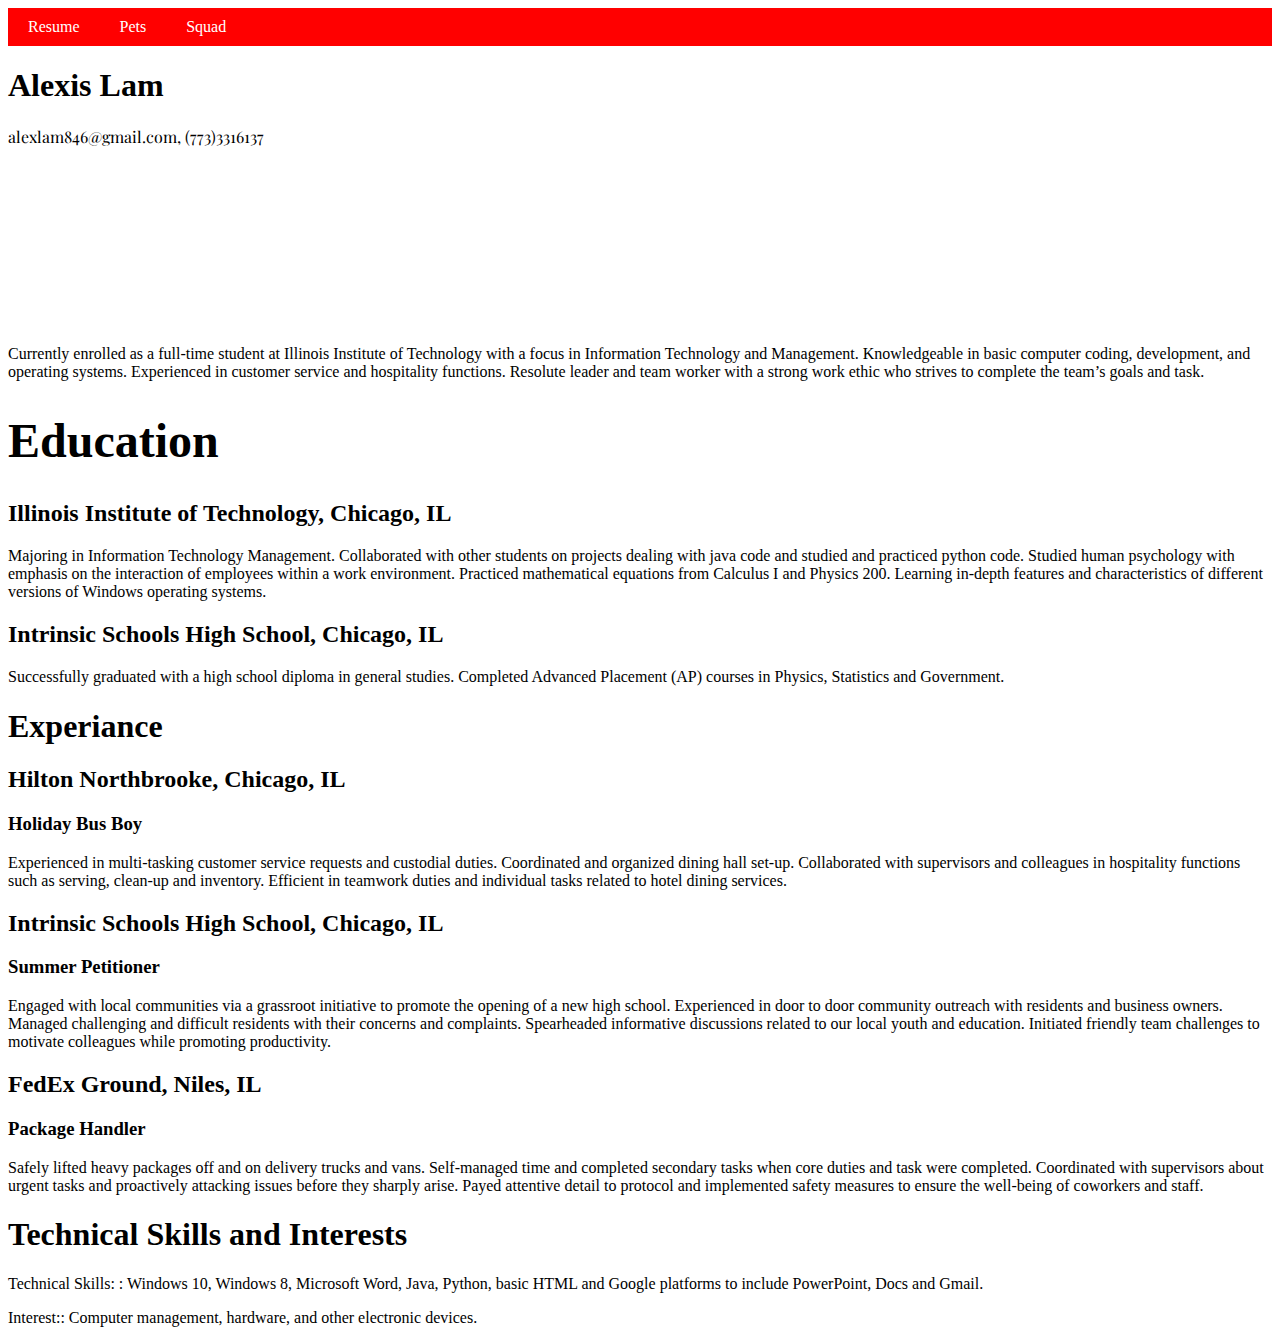
<file: index.html>
<!DOCTYPE html>
<html lang="en">
    <head>
	  <meta charset="UTF-8">
	  <title>Resume</title>
	  <link href="https://fonts.googleapis.com/css2?family=Playfair+Display:ital@1&display=swap" rel="stylesheet" type="text/css">
	  <link rel="stylesheet" type="text/class" href="CSS/normalize.css">
	  <link rel="stylesheet" type="text/css" href="CSS/styles.css">
	</head>
	<body>
	  <nav id="navigation">
	    <ul id="navbar" class="container">
		  <li><a href="index.html">Resume</a></li>
		  <li><a href="pets.html">Pets</a></li>
		  <li><a href="squad.html">Squad</a></li>
		</ul>
	  </nav>
	  <h1>Alexis Lam</h1>
		<div id="contacts">
			<p>alexlam846@gmail.com, (773)3316137</p>
		</div>
	  <h1 id="style1">Professional Profile</h1>
	  <p>Currently enrolled as a full-time student at Illinois Institute of Technology with a focus in Information Technology and Management. Knowledgeable in basic computer coding, development, and operating systems. Experienced in customer service and hospitality functions. Resolute leader and team worker with a strong work ethic who strives to complete the team’s goals and task.
	  </p>
	  <h1 id="style2">Education</h1>
	  <h2>Illinois Institute of Technology, Chicago, IL</h2>
	  <p>Majoring in Information Technology Management. 
         Collaborated with other students on projects dealing with java code and studied and practiced python code.
         Studied human psychology with emphasis on the interaction of employees within a work environment.
         Practiced mathematical equations from Calculus I and Physics 200. 
	     Learning in-depth features and characteristics of different versions of Windows operating systems. 
      </p>
	  <h2>Intrinsic Schools High School, Chicago, IL</h2>
	  <p>Successfully graduated with a high school diploma in general studies.
	     Completed Advanced Placement (AP) courses in Physics, Statistics and Government.
      </p>
	  <h1 id="style3">Experiance</h1>
	  <h2>Hilton Northbrooke, Chicago, IL</h2>
	  <h3>Holiday Bus Boy</h3>
	  <p>Experienced in multi-tasking customer service requests and custodial duties. Coordinated and organized dining hall set-up.
	     Collaborated with supervisors and colleagues in hospitality functions such as serving, clean-up and inventory. 
	     Efficient in teamwork duties and individual tasks related to hotel dining services.
      </p>
	  <h2> Intrinsic Schools High School, Chicago, IL</h2>
	  <h3>Summer Petitioner</h3>
	  <p>Engaged with local communities via a grassroot initiative to promote the opening of a new high school.  Experienced in door to door community outreach with residents and business owners.
	     Managed challenging and difficult residents with their concerns and complaints. 
	     Spearheaded informative discussions related to our local youth and education.
	     Initiated friendly team challenges to motivate colleagues while promoting productivity.
	  </p>
	  <h2>FedEx Ground, Niles, IL</h2>
	  <h3>Package Handler</h3>
	  <p>Safely lifted heavy packages off and on delivery trucks and vans.
	     Self-managed time and completed secondary tasks when core duties and task were completed. 
	     Coordinated with supervisors about urgent tasks and proactively attacking issues before they sharply arise.
	     Payed attentive detail to protocol and implemented safety measures to ensure the well-being of coworkers and staff.
	  </p>
	  <h1 id="style4">Technical Skills and Interests</h1>
	  <p>Technical Skills: : Windows 10, Windows 8, Microsoft Word, Java, Python, basic HTML and Google platforms to include PowerPoint, Docs and Gmail.
	  </p>
	  <p>Interest:: Computer management, hardware, and other electronic devices.</p>
	</body>
	
</html>
</file>
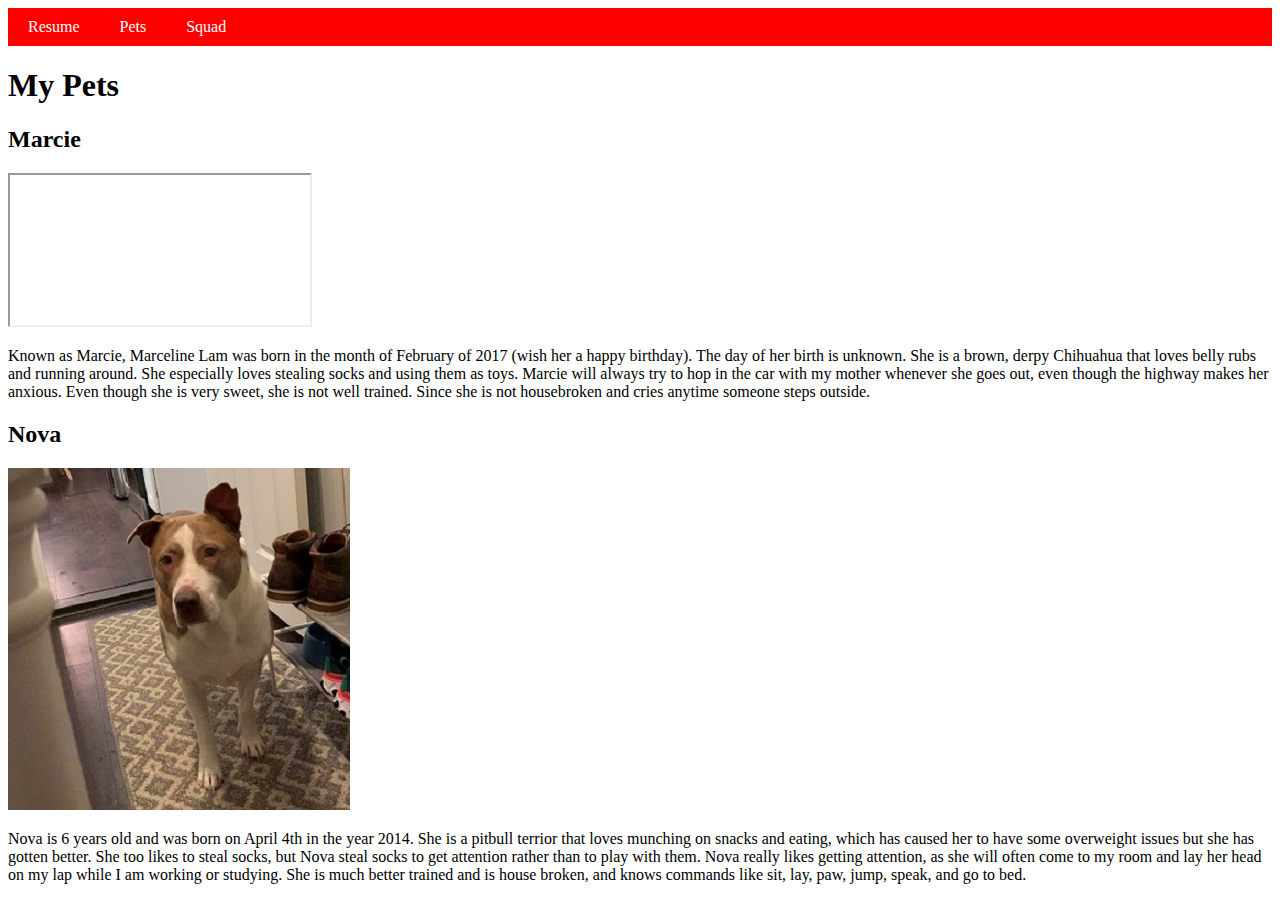
<file: pets.html>
<!DOCTYPE html>
<html lang="en">
    <head>
	 <meta charset="UTF-8">
	 <title>Pets</title>
	 <link rel="stylesheet" type="text/class" href="CSS/normalize.css">
	 <link rel="stylesheet" href="CSS/styles.css">
	</head>
	<body>
		<nav id="navigation" class="container">
			<ul class="navbar">
				<li><a href="index.html">Resume</a></li>
				<li><a href="pets.html">Pets</a></li>
				<li><a href="squad.html">Squad</a></li>
			</ul>
		</nav>
	 <h1>My Pets</h1>
	 <h2>Marcie</h2>
	 <iframe src="https://www.youtube.com/embed/obDt9lSb0rw" allowfullscreen></iframe>
	 <p>Known as Marcie, Marceline Lam was born in the month of February of 2017 (wish her a happy birthday). The day of her birth is unknown. She is a brown, derpy Chihuahua that loves belly rubs and running around. 
	    She especially loves stealing socks and using them as toys. Marcie will always try to hop in the car with my mother whenever she goes out, even though the highway makes her anxious. Even though she is very sweet, she
	    is not well trained. Since she is not housebroken and cries anytime someone steps outside. 
	 </p>
	 <h2>Nova</h2>
	 <img src="photos/nova.JPG" alt="Nova being nosy">
	 <p>Nova is 6 years old and was born on April 4th in the year 2014. She is a pitbull terrior that loves munching on snacks and eating, which has caused her to have some overweight issues but she has gotten better.
	    She too likes to steal socks, but Nova steal socks to get attention rather than to play with them. Nova really likes getting attention, as she will often come to my room and lay her head on my lap while I am working or studying.
	    She is much better trained and is house broken, and knows commands like sit, lay, paw, jump, speak, and go to bed.
	 </p> 
	</body>
</html>
</file>
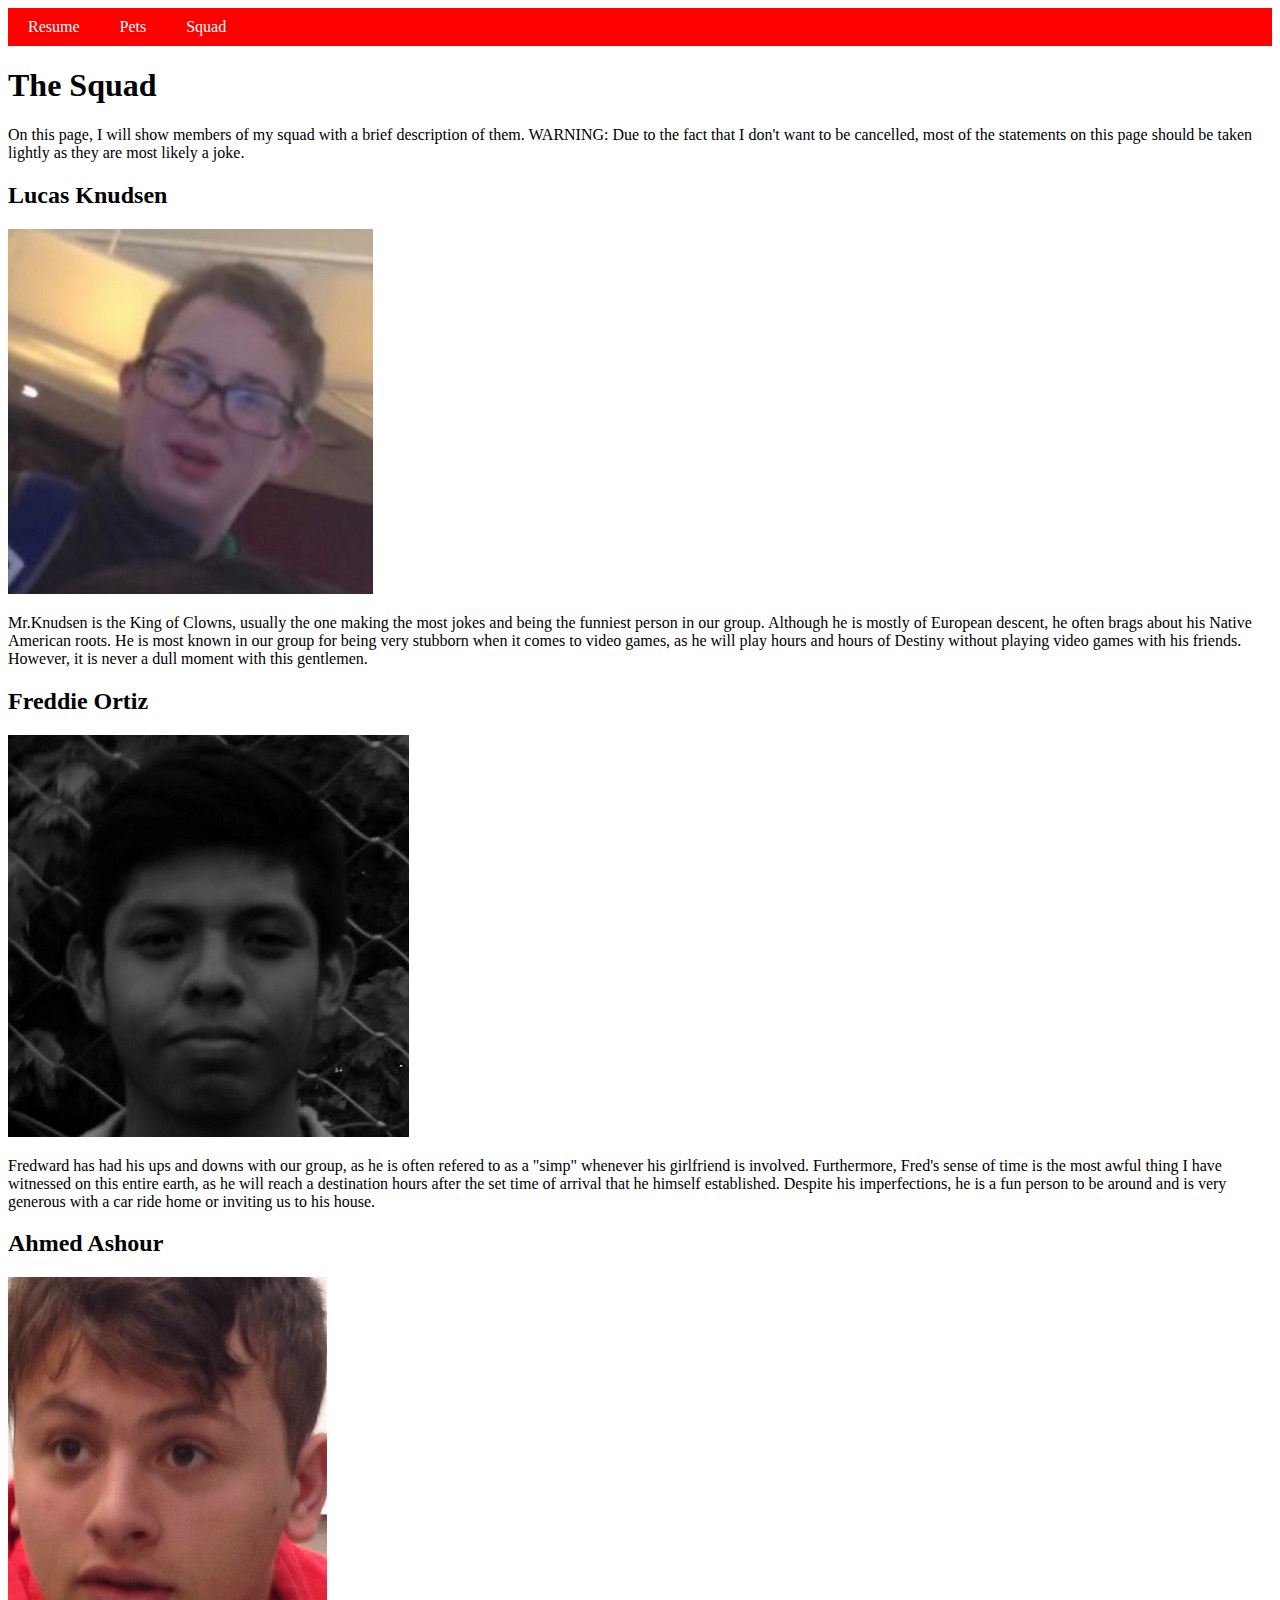
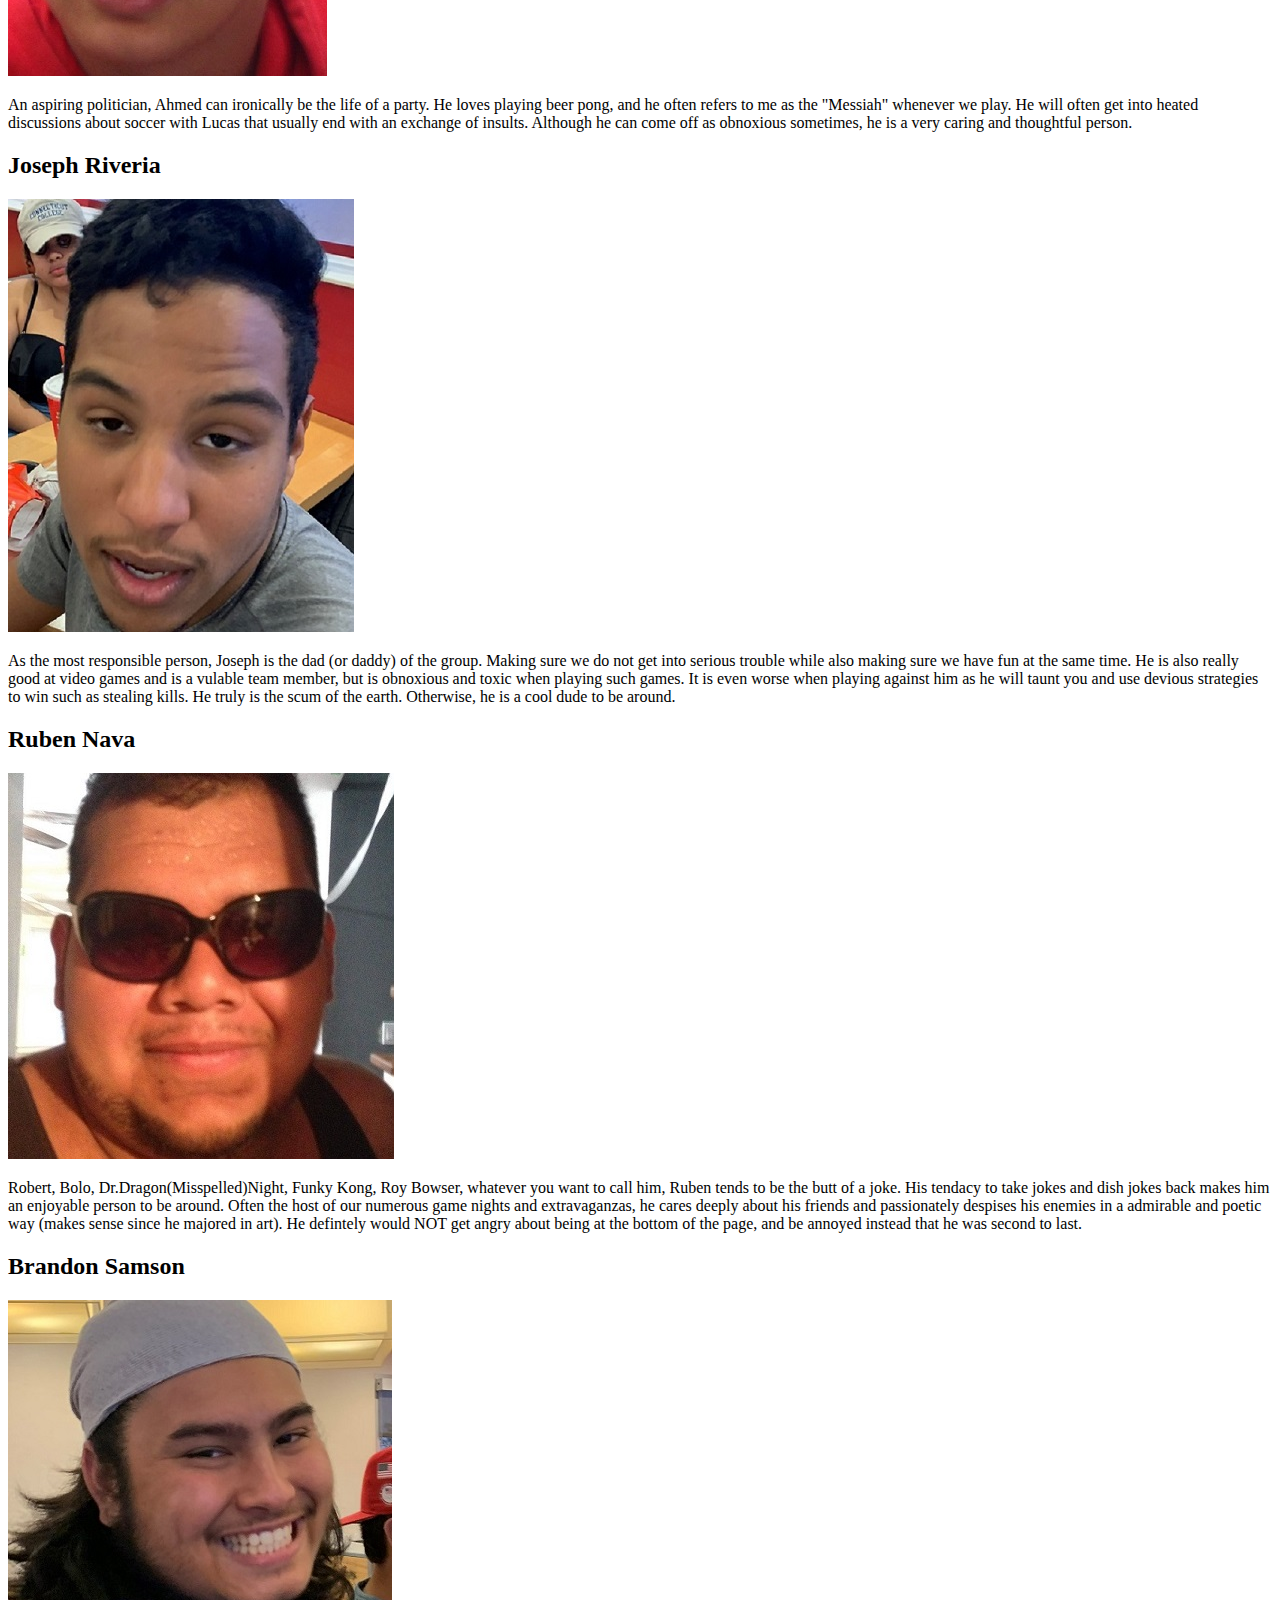
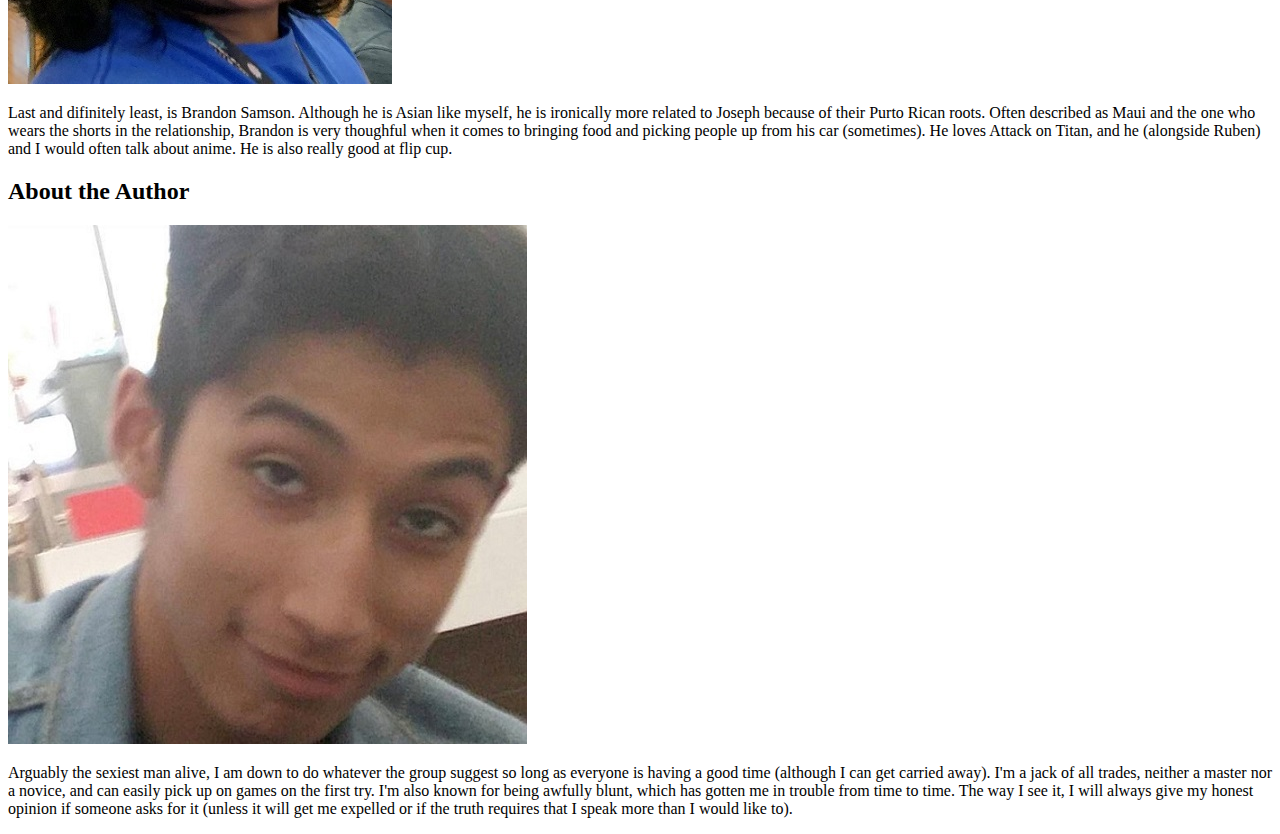
<file: squad.html>
<!DOCTYPE html>
<html lang="en">
    <head>
	  <meta charset="UTF-8">
	  <title>Squad</title>
	  <link rel="stylesheet" type="text/class" href="CSS/normalize.css">
	  <link rel="stylesheet" href="CSS/styles.css">
	</head>
	<body>
	  <nav id="navigation">
	    <ul class="navbar" class="container">
		  <li><a href="index.html">Resume</a></li>
		  <li><a href="pets.html">Pets</a></li>
		  <li><a href="squad.html">Squad</a></li>
		</ul>
	  </nav>
	  <h1>The Squad</h1>
	  <p>On this page, I will show members of my squad with a brief description of them. WARNING: Due to the fact that I don't want to be cancelled, 
	  most of the statements on this page should be taken lightly as they are most likely a joke.</p>
	  <h2>Lucas Knudsen</h2>
	  <img src="photos/lucas2.jpg" alt="A dazed and confused Lucas">
	  <p>Mr.Knudsen is the King of Clowns, usually the one making the most jokes and being the funniest person in our group. Although he is 
	  mostly of European descent, he often brags about his Native American roots. He is most known in our group for being very stubborn when it comes
	  to video games, as he will play hours and hours of Destiny without playing video games with his friends. However, it is never a dull
	  moment with this gentlemen.</p>
	  <h2>Freddie Ortiz</h2>
	  <img src="photos/freddie2.jpg" alt="This is the only picture I have of him">
	  <p>Fredward has had his ups and downs with our group, as he is often refered to as a "simp" whenever his girlfriend is involved. Furthermore,
	  Fred's sense of time is the most awful thing I have witnessed on this entire earth, as he will reach a destination hours after the 
	  set time of arrival that he himself established. Despite his imperfections, he is a fun person to be around and is very generous with 
	  a car ride home or inviting us to his house.</p>
	  <h2>Ahmed Ashour</h2>
	  <img src="photos/ahmed2.jpg" alt="A young Ahmed in high school">
	  <p>An aspiring politician, Ahmed can ironically be the life of a party. He loves playing beer pong, and he often refers to me as the 
	  "Messiah" whenever we play. He will often get into heated discussions about soccer with Lucas that usually end with an exchange of insults.
	  Although he can come off as obnoxious sometimes, he is a very caring and thoughtful person.</p>
	  <h2>Joseph Riveria</h2>
	  <img src="photos/joseph2.jpg" alt="This is my contact photo for him">
	  <p>As the most responsible person, Joseph is the dad (or daddy) of the group. Making sure we do not get into serious trouble while also making 
	  sure we have fun at the same time. He is also really good at video games and is a vulable team member, but is obnoxious and toxic when playing 
	  such games. It is even worse when playing against him as he will taunt you and use devious strategies to win such as stealing kills. He truly is
	  the scum of the earth. Otherwise, he is a cool dude to be around. </p>
	  <h2>Ruben Nava</h2>
	  <img src="photos/ruben2.jpg" alt="A hot and sweaty Bolo">
	  <p>Robert, Bolo, Dr.Dragon(Misspelled)Night, Funky Kong, Roy Bowser, whatever you want to call him, Ruben tends to be the butt of a joke. His 
	  tendacy to take jokes and dish jokes back makes him an enjoyable person to be around. Often the host of our numerous game nights and extravaganzas, 
	  he cares deeply about his friends and passionately despises his enemies in a admirable and poetic way (makes sense since he majored in art). He 
	  defintely would NOT get angry about being at the bottom of the page, and be annoyed instead that he was second to last.</p>
	  <h2>Brandon Samson</h2>
	  <img src="photos/brandon2.jpg" alt="The last time Brandon was happy">
	  <p>Last and difinitely least, is Brandon Samson. Although he is Asian like myself, he is ironically more related to Joseph because of their Purto 
	  Rican roots. Often described as Maui and the one who wears the shorts in the relationship, Brandon is very thoughful when it comes to bringing food 
	  and picking people up from his car (sometimes). He loves Attack on Titan, and he (alongside Ruben) and I would often talk about anime. He is also really 
	  good at flip cup.</p>
	  <h2>About the Author</h2>
	  <img src="photos/alex2.jpg" alt="Stares in toxic masculinity">
	  <p>Arguably the sexiest man alive, I am down to do whatever the group suggest so long as everyone is having a good time (although I can get carried
	  away). I'm a jack of all trades, neither a master nor a novice, and can easily pick up on games on the first try. I'm also known for being awfully blunt, 
	  which has gotten me in trouble from time to time. The way I see it, I will always give my honest opinion if someone asks for it (unless it will get me 
	  expelled or if the truth requires that I speak more than I would like to).</p>
	</body>
</html>
</file>
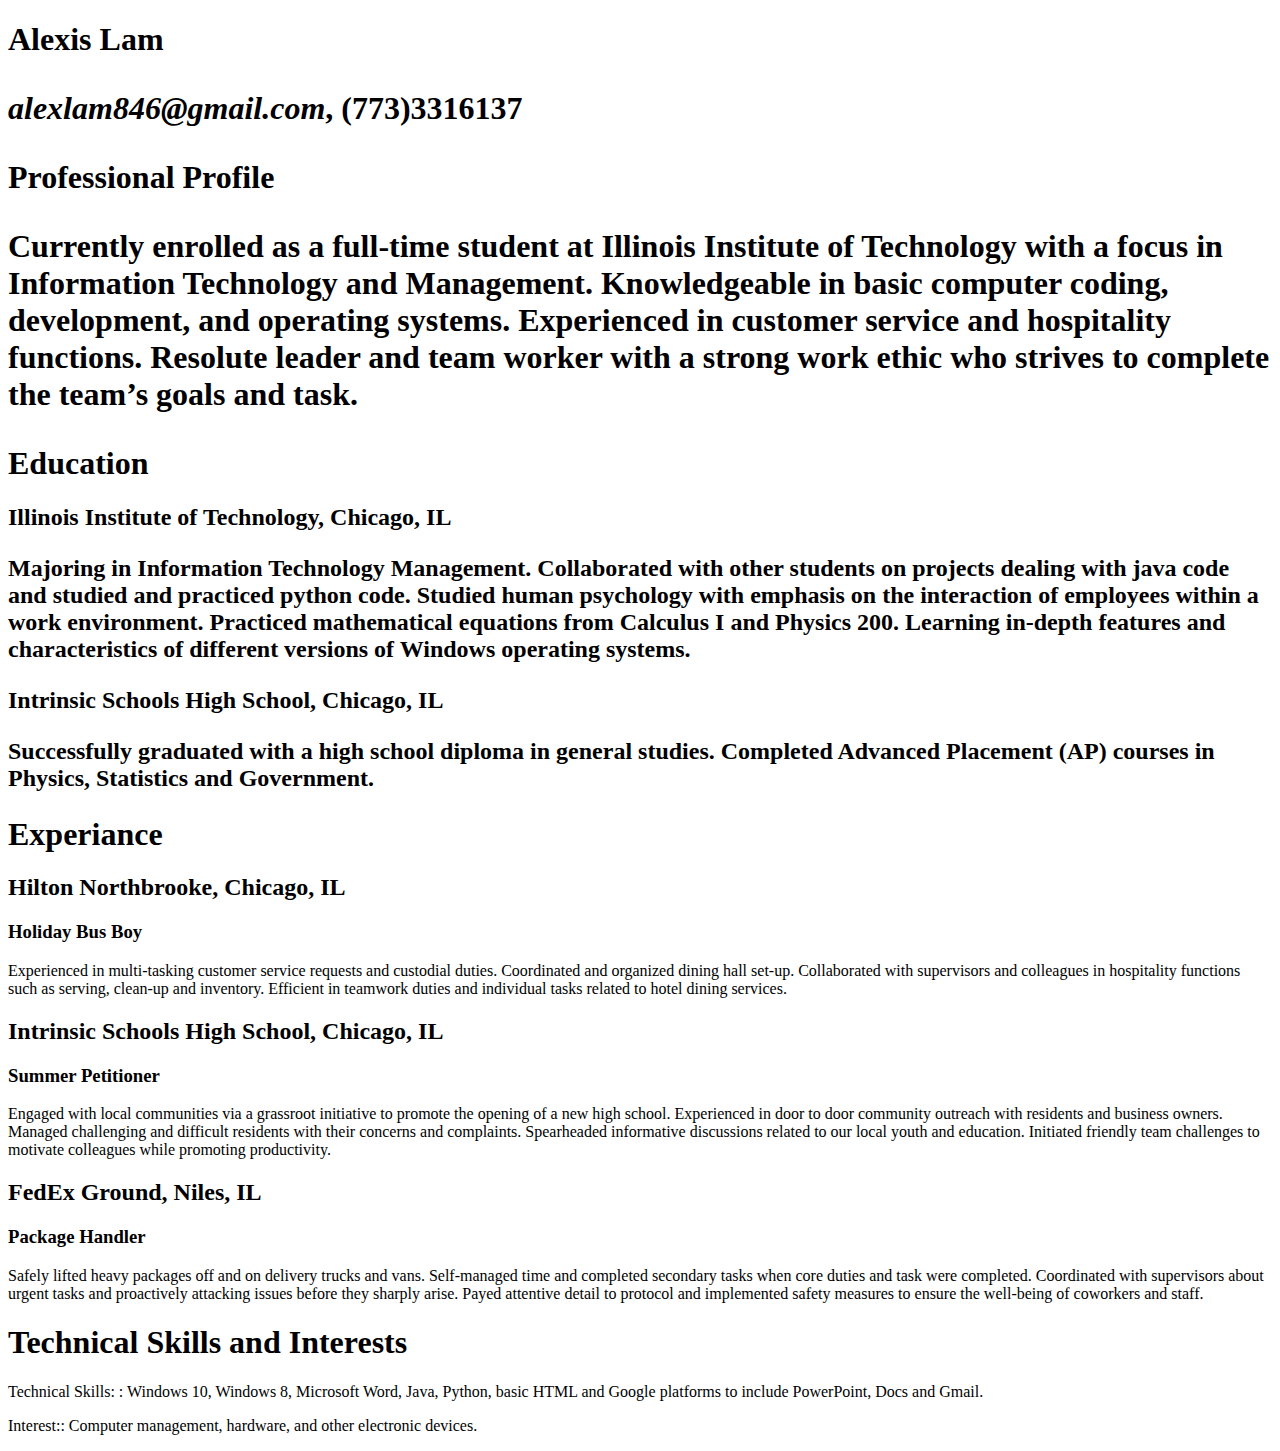
<file: Code/resume.html>
<!DOCTYPE html>
<html lang="en">
    <head>
	  <meta charset="UTF-8">
	  <title>Resume</title>
	</head>
	<body>
	  <h1>Alexis Lam<h1>
	  <p><em>alexlam846@gmail.com</em>, (773)3316137</p>
	  <h1>Professional Profile<h1>
	  <p>Currently enrolled as a full-time student at Illinois Institute of Technology with a focus in Information Technology and Management. Knowledgeable in basic computer coding, development, and operating systems. Experienced in customer service and hospitality functions. Resolute leader and team worker with a strong work ethic who strives to complete the team’s goals and task.
	  </p>
	  <h1>Education</h1>
	  <h2>Illinois Institute of Technology, Chicago, IL<h2>
	  <p>Majoring in Information Technology Management. 
         Collaborated with other students on projects dealing with java code and studied and practiced python code.
         Studied human psychology with emphasis on the interaction of employees within a work environment.
         Practiced mathematical equations from Calculus I and Physics 200. 
	     Learning in-depth features and characteristics of different versions of Windows operating systems. 
      </p>
	  <h2>Intrinsic Schools High School, Chicago, IL<h2>
	  <p>Successfully graduated with a high school diploma in general studies.
	     Completed Advanced Placement (AP) courses in Physics, Statistics and Government.
      </p>
	  <h1>Experiance</h1>
	  <h2>Hilton Northbrooke, Chicago, IL</h2>
	  <h3>Holiday Bus Boy</h3>
	  <p>Experienced in multi-tasking customer service requests and custodial duties. Coordinated and organized dining hall set-up.
	     Collaborated with supervisors and colleagues in hospitality functions such as serving, clean-up and inventory. 
	     Efficient in teamwork duties and individual tasks related to hotel dining services.
      </p>
	  <h2> Intrinsic Schools High School, Chicago, IL</h2>
	  <h3>Summer Petitioner</h3>
	  <p>Engaged with local communities via a grassroot initiative to promote the opening of a new high school.  Experienced in door to door community outreach with residents and business owners.
	     Managed challenging and difficult residents with their concerns and complaints. 
	     Spearheaded informative discussions related to our local youth and education.
	     Initiated friendly team challenges to motivate colleagues while promoting productivity.
	  </p>
	  <h2>FedEx Ground, Niles, IL</h2>
	  <h3>Package Handler</h3>
	  <p>Safely lifted heavy packages off and on delivery trucks and vans.
	     Self-managed time and completed secondary tasks when core duties and task were completed. 
	     Coordinated with supervisors about urgent tasks and proactively attacking issues before they sharply arise.
	     Payed attentive detail to protocol and implemented safety measures to ensure the well-being of coworkers and staff.
	  </p>
	  <h1>Technical Skills and Interests</h1>
	  <p>Technical Skills: : Windows 10, Windows 8, Microsoft Word, Java, Python, basic HTML and Google platforms to include PowerPoint, Docs and Gmail.
	  </p>
	  <p>Interest:: Computer management, hardware, and other electronic devices.</p>
	</body>
	
</html>
</file>
<file: CSS/styles.css>
.container {
		width: 100%;
		overflow: hidden;
	}
	
	#navbar { 
	   text-align: center;
	}
	
	#navigation {
		background-color: red;
	}
	
	#navigation ul {
	    list-style-type: none;
		margin: 0;
		padding: 0;
		display: inline-block;
		vertical-align: top; 
	}
	
	#navigation ul li {
		float: left;
	}
	
	#navigation ul li a {
		display: block;
		padding: 10px 20px;
		color: #fff;
		text-decoration: none;
	}
	
	#navigation ul li a: hover {
		background-color: #000;
	}
	
	#contacts {
		font-family: 'Playfair Display', serif;
	}

	#style1 {
		font-size: 5em;
		color: rgb(255, 255, 255);
	}
	
	#style2 {
		font-size: 3em;
		color: rgb (255, 255, 000);
</file>
